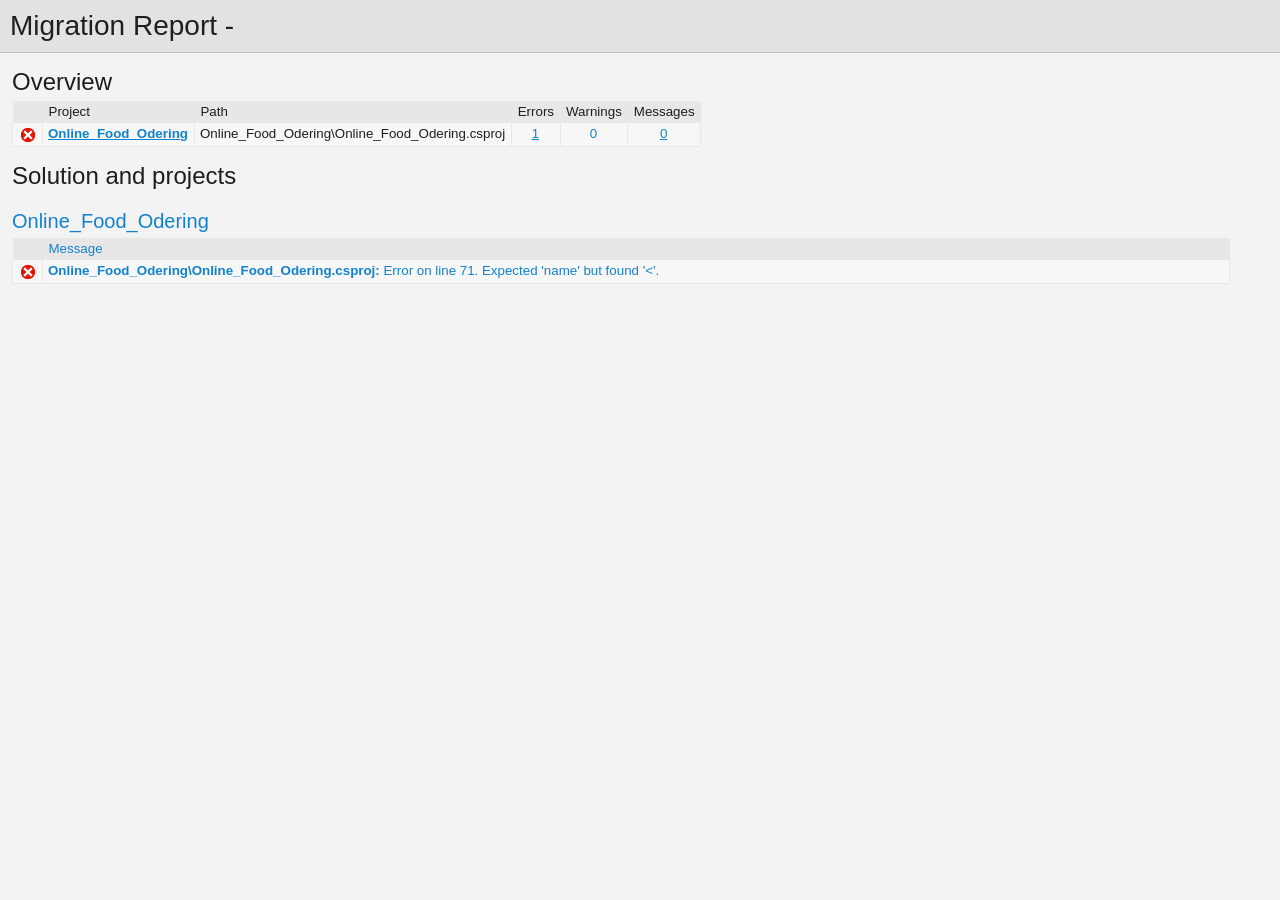
<file: UpgradeLog.htm>
﻿<!DOCTYPE html>
<!-- saved from url=(0014)about:internet -->
 <html xmlns:msxsl="urn:schemas-microsoft-com:xslt"><head><meta content="en-us" http-equiv="Content-Language" /><meta content="text/html; charset=utf-16" http-equiv="Content-Type" /><title _locID="ConversionReport0">
          Migration Report
        </title><style> 
                    /* Body style, for the entire document */
                    body
                    {
                        background: #F3F3F4;
                        color: #1E1E1F;
                        font-family: "Segoe UI", Tahoma, Geneva, Verdana, sans-serif;
                        padding: 0;
                        margin: 0;
                    }

                    /* Header1 style, used for the main title */
                    h1
                    {
                        padding: 10px 0px 10px 10px;
                        font-size: 21pt;
                        background-color: #E2E2E2;
                        border-bottom: 1px #C1C1C2 solid; 
                        color: #201F20;
                        margin: 0;
                        font-weight: normal;
                    }

                    /* Header2 style, used for "Overview" and other sections */
                    h2
                    {
                        font-size: 18pt;
                        font-weight: normal;
                        padding: 15px 0 5px 0;
                        margin: 0;
                    }

                    /* Header3 style, used for sub-sections, such as project name */
                    h3
                    {
                        font-weight: normal;
                        font-size: 15pt;
                        margin: 0;
                        padding: 15px 0 5px 0;
                        background-color: transparent;
                    }

                    /* Color all hyperlinks one color */
                    a
                    {
                        color: #1382CE;
                    }

                    /* Table styles */ 
                    table
                    {
                        border-spacing: 0 0;
                        border-collapse: collapse;
                        font-size: 10pt;
                    }

                    table th
                    {
                        background: #E7E7E8;
                        text-align: left;
                        text-decoration: none;
                        font-weight: normal;
                        padding: 3px 6px 3px 6px;
                    }

                    table td
                    {
                        vertical-align: top;
                        padding: 3px 6px 5px 5px;
                        margin: 0px;
                        border: 1px solid #E7E7E8;
                        background: #F7F7F8;
                    }

                    /* Local link is a style for hyperlinks that link to file:/// content, there are lots so color them as 'normal' text until the user mouse overs */
                    .localLink
                    {
                        color: #1E1E1F;
                        background: #EEEEED;
                        text-decoration: none;
                    }

                    .localLink:hover
                    {
                        color: #1382CE;
                        background: #FFFF99;
                        text-decoration: none;
                    }

                    /* Center text, used in the over views cells that contain message level counts */ 
                    .textCentered
                    {
                        text-align: center;
                    }

                    /* The message cells in message tables should take up all avaliable space */
                    .messageCell
                    {
                        width: 100%;
                    }

                    /* Padding around the content after the h1 */ 
                    #content 
                    {
	                    padding: 0px 12px 12px 12px; 
                    }

                    /* The overview table expands to width, with a max width of 97% */ 
                    #overview table
                    {
                        width: auto;
                        max-width: 75%; 
                    }

                    /* The messages tables are always 97% width */
                    #messages table
                    {
                        width: 97%;
                    }

                    /* All Icons */
                    .IconSuccessEncoded, .IconInfoEncoded, .IconWarningEncoded, .IconErrorEncoded
                    {
                        min-width:18px;
                        min-height:18px; 
                        background-repeat:no-repeat;
                        background-position:center;
                    }

                    /* Success icon encoded */
                    .IconSuccessEncoded
                    {
                        /* Note: Do not delete the comment below. It is used to verify the correctness of the encoded image resource below before the product is released */
                        /* [---XsltValidateInternal-Base64EncodedImage:IconSuccess#Begin#background-image: url(data:image/png;base64,#Separator#);#End#] */
                        background-image: url([data-uri]);
                    }

                    /* Information icon encoded */
                    .IconInfoEncoded
                    {
                        /* Note: Do not delete the comment below. It is used to verify the correctness of the encoded image resource below before the product is released */
                        /* [---XsltValidateInternal-Base64EncodedImage:IconInformation#Begin#background-image: url(data:image/png;base64,#Separator#);#End#] */
                        background-image: url([data-uri]);
                    }

                    /* Warning icon encoded */
                    .IconWarningEncoded
                    {
                        /* Note: Do not delete the comment below. It is used to verify the correctness of the encoded image resource below before the product is released */
                        /* [---XsltValidateInternal-Base64EncodedImage:IconWarning#Begin#background-image: url(data:image/png;base64,#Separator#);#End#] */
                        background-image: url([data-uri]);
                    }

                    /* Error icon encoded */
                    .IconErrorEncoded
                    {
                        /* Note: Do not delete the comment below. It is used to verify the correctness of the encoded image resource below before the product is released */
                        /* [---XsltValidateInternal-Base64EncodedImage:IconError#Begin#background-image: url(data:image/png;base64,#Separator#);#End#] */
                        background-image: url([data-uri]);
                    }
                 </style><script type="text/javascript" language="javascript"> 
          
            // Startup 
            // Hook up the the loaded event for the document/window, to linkify the document content
            var startupFunction = function() { linkifyElement("messages"); };
            
            if(window.attachEvent)
            {
              window.attachEvent('onload', startupFunction);
            }
            else if (window.addEventListener) 
            {
              window.addEventListener('load', startupFunction, false);
            }
            else 
            {
              document.addEventListener('load', startupFunction, false);
            } 
            
            // Toggles the visibility of table rows with the specified name 
            function toggleTableRowsByName(name)
            {
               var allRows = document.getElementsByTagName('tr');
               for (i=0; i < allRows.length; i++)
               {
                  var currentName = allRows[i].getAttribute('name');
                  if(!!currentName && currentName.indexOf(name) == 0)
                  {
                      var isVisible = allRows[i].style.display == ''; 
                      isVisible ? allRows[i].style.display = 'none' : allRows[i].style.display = '';
                  }
               }
            }
            
            function scrollToFirstVisibleRow(name) 
            {
               var allRows = document.getElementsByTagName('tr');
               for (i=0; i < allRows.length; i++)
               {
                  var currentName = allRows[i].getAttribute('name');
                  var isVisible = allRows[i].style.display == ''; 
                  if(!!currentName && currentName.indexOf(name) == 0 && isVisible)
                  {
                     allRows[i].scrollIntoView(true); 
                     return true; 
                  }
               }
               
               return false;
            }
            
            // Linkifies the specified text content, replaces candidate links with html links 
            function linkify(text)
            {
                 if(!text || 0 === text.length)
                 {
                     return text; 
                 }

                 // Find http, https and ftp links and replace them with hyper links 
                 var urlLink = /(http|https|ftp)\:\/\/[a-zA-Z0-9\-\.]+(:[a-zA-Z0-9]*)?\/?([a-zA-Z0-9\-\._\?\,\/\\\+&%\$#\=~;\{\}])*/gi;
                 
                 return text.replace(urlLink, '<a href="$&">$&</a>') ;
            }
            
            // Linkifies the specified element by ID
            function linkifyElement(id)
            {
                var element = document.getElementById(id);
                if(!!element)
                {
                  element.innerHTML = linkify(element.innerHTML); 
                }
            }
            
            function ToggleMessageVisibility(projectName)
            {
              if(!projectName || 0 === projectName.length)
              {
                return; 
              }
              
              toggleTableRowsByName("MessageRowClass" + projectName);
              toggleTableRowsByName('MessageRowHeaderShow' + projectName);
              toggleTableRowsByName('MessageRowHeaderHide' + projectName); 
            }
            
            function ScrollToFirstVisibleMessage(projectName)
            {
              if(!projectName || 0 === projectName.length)
              {
                return; 
              }
              
              // First try the 'Show messages' row
              if(!scrollToFirstVisibleRow('MessageRowHeaderShow' + projectName))
              {
                // Failed to find a visible row for 'Show messages', try an actual message row 
                scrollToFirstVisibleRow('MessageRowClass' + projectName); 
              }
            }
           </script></head><body><h1 _locID="ConversionReport">
          Migration Report - </h1><div id="content"><h2 _locID="OverviewTitle">Overview</h2><div id="overview"><table><tr><th></th><th _locID="ProjectTableHeader">Project</th><th _locID="PathTableHeader">Path</th><th _locID="ErrorsTableHeader">Errors</th><th _locID="WarningsTableHeader">Warnings</th><th _locID="MessagesTableHeader">Messages</th></tr><tr><td class="IconErrorEncoded" /><td><strong><a href="#Online_Food_Odering">Online_Food_Odering</a></strong></td><td>Online_Food_Odering\Online_Food_Odering.csproj</td><td class="textCentered"><a href="#Online_Food_OderingError">1</a></td><td class="textCentered"><a>0</a></td><td class="textCentered"><a href="#">0</a></td></tr></table></div><h2 _locID="SolutionAndProjectsTitle">Solution and projects</h2><div id="messages"><a name="Online_Food_Odering" /><h3>Online_Food_Odering</h3><table><tr id="Online_Food_OderingHeaderRow"><th></th><th class="messageCell" _locID="MessageTableHeader">Message</th></tr><tr name="ErrorRowClassOnline_Food_Odering"><td class="IconErrorEncoded"><a name="Online_Food_OderingError" /></td><td class="messageCell"><strong>Online_Food_Odering\Online_Food_Odering.csproj:
        </strong><span>Error on line 71. Expected 'name' but found '&lt;'.</span></td></tr></table></div></div></body></html>
</file>
